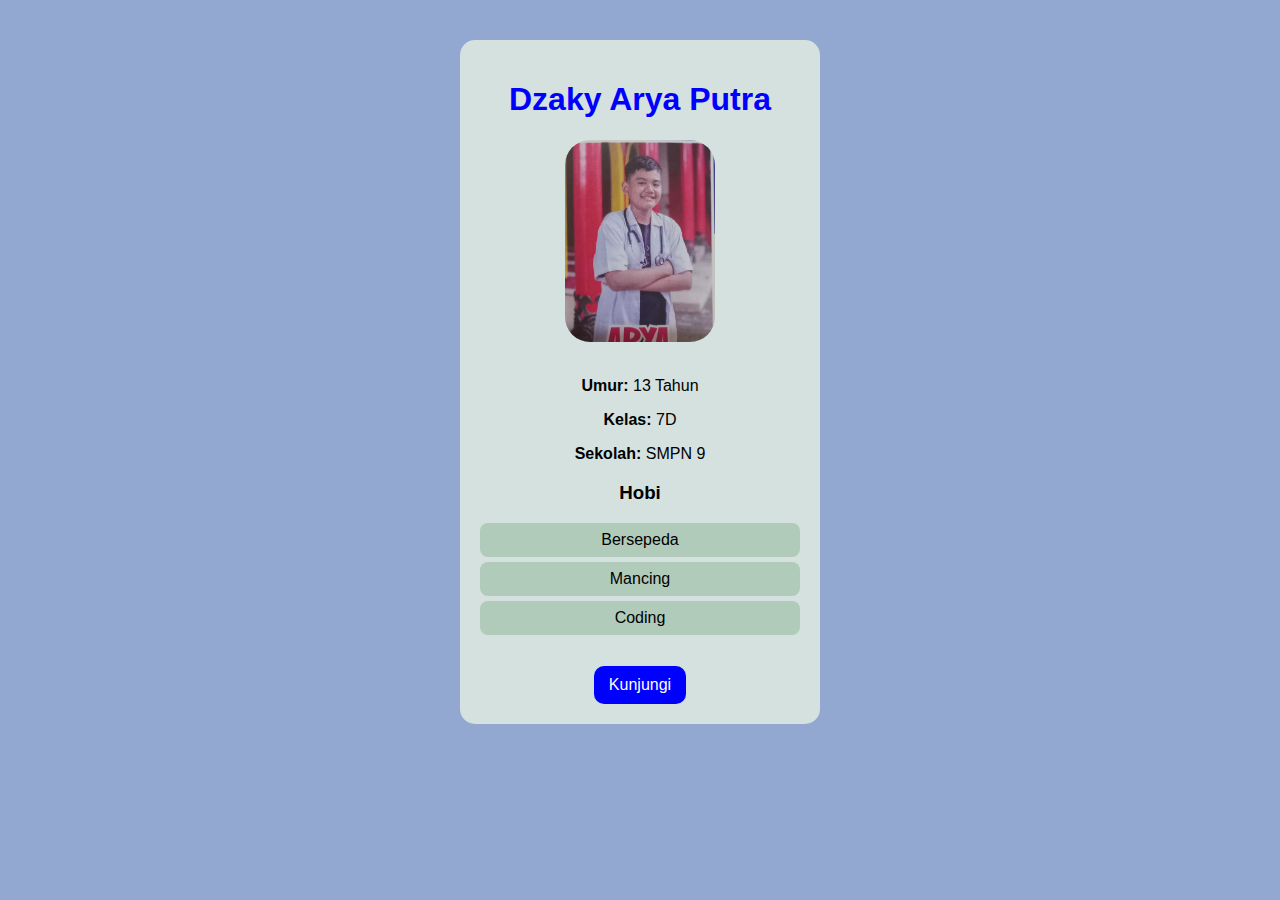
<file: index.html>
<!DOCTYPE html>
<html lang="en">
<head>
    <meta charset="UTF-8">
    <meta name="viewport" content="width=device-width, initial-scale=1.0">
    <title>Profil Siswa</title>
    <link rel="stylesheet" href="Biodata.css">
</head>
<body>

    <div class="card">
        <h1>Dzaky Arya Putra</h1>

        <img src="Aryaks.jpg" alt="Foto Profil" width="100">

        <p><b>Umur:</b> 13 Tahun</p>
        <p><b>Kelas:</b> 7D</p>
        <p><b>Sekolah:</b> SMPN 9</p>

        <h3>Hobi</h3>
        <ul>
            <li>Bersepeda</li>
            <li>Mancing</li>
            <li>Coding</li>
        </ul>

        <a href="#">Kunjungi</a>
    </div>

</body>
</html>
</file>
<file: Biodata.css>
body {
    background-color: #92a8d1;
    font-family: Arial, sans-serif;
}

.card {
    background-color: #d5e1df;
    width: 320px;
    margin: 40px auto;
    padding: 20px;
    border-radius: 15px;
    text-align: center;
}

.card img {
    width: 150px;
    border-radius: 25px;
    margin-bottom: 15px;
}

h1 {
    font-family: Arial,;
    color: blue;
}

ul {
    list-style: none;
    padding: 0;
}

ul li {
    background-color: #b1cbbb;
    margin: 5px 0;
    padding: 8px;
    border-radius: 8px;
}

a {
    display: inline-block;
    margin-top: 15px;
    padding: 10px 15px;
    background-color: blue;
    color: white;
    text-decoration: none;
    border-radius: 10px;
}

a:hover {
    background-color: darkblue;
}
</file>
